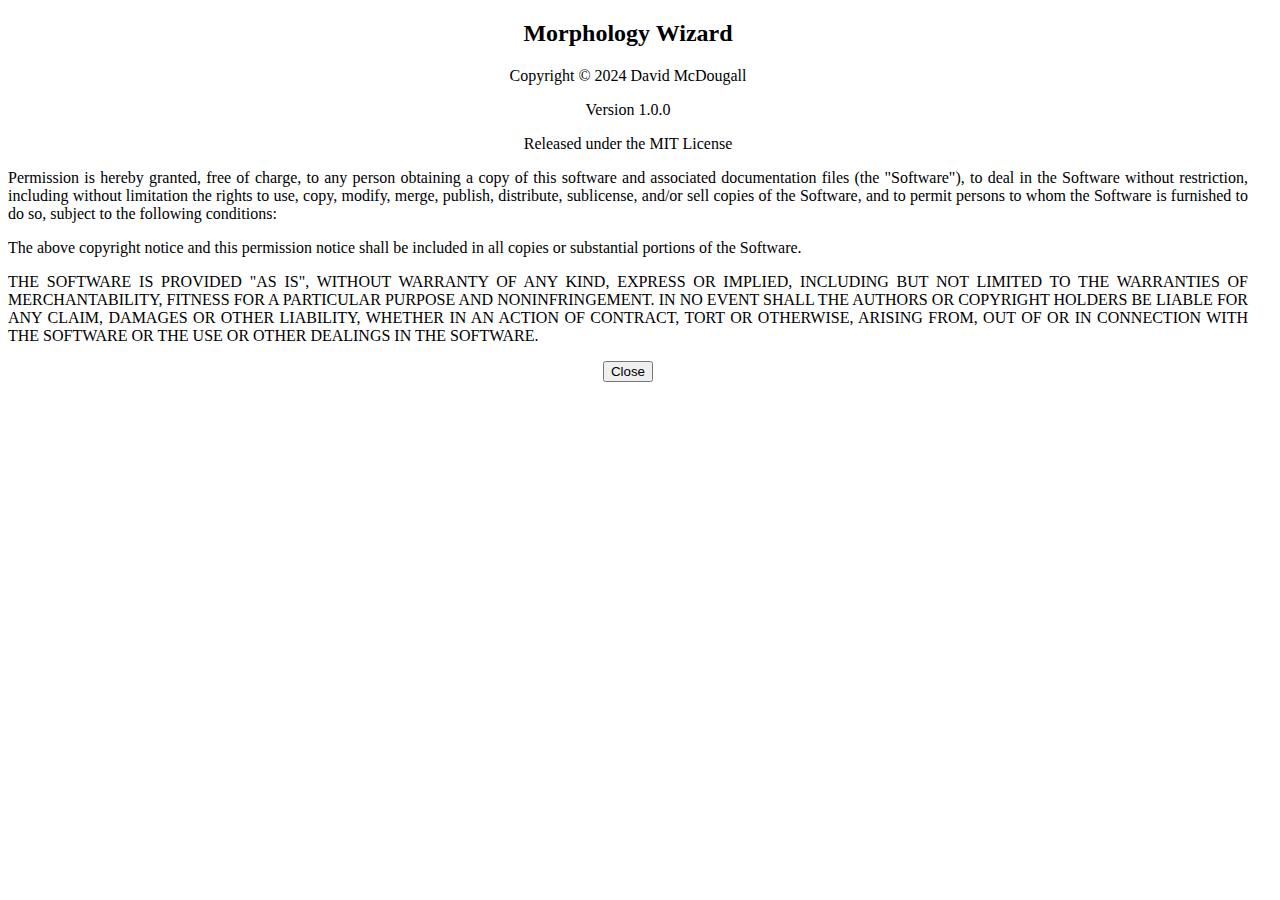
<file: ui/about.html>
<!DOCTYPE html>
<html lang="en">
  <head>
    <meta charset="UTF-8" />
    <meta name="viewport" content="width=device-width, initial-scale=1.0" />
    <meta name="application-name" content="Morphology Wizard" />
    <meta name="description" content="About Morphology Wizard" />
    <meta name="keywords" content="Science,Neuroscience,Neuron,Morphology,WYSIWYG" />
    <meta name="author" content="David McDougall" />
    <title>About Morphology Wizard</title>
    <style>
      * {
        text-align: center;
      }
      .justify {
        text-align: justify;
      }
    </style>
  </head>
  <body style="overflow-y: scroll; margin-right: 2em;">
    <h2>Morphology Wizard</h2>
    <p>Copyright © 2024 David McDougall</p>

    <p>Version 1.0.0</p>

    <p>Released under the MIT License</p>
    <p class="justify">Permission is hereby granted, free of charge, to any
    person obtaining a copy of this software and associated documentation files
    (the "Software"), to deal in the Software without restriction, including
    without limitation the rights to use, copy, modify, merge, publish,
    distribute, sublicense, and/or sell copies of the Software, and to permit
    persons to whom the Software is furnished to do so, subject to the
    following conditions:</p>
    <p class="justify">The above copyright notice and this permission notice
    shall be included in all copies or substantial portions of the
    Software.</p>
    <p class="justify">THE SOFTWARE IS PROVIDED "AS IS", WITHOUT WARRANTY OF ANY
    KIND, EXPRESS OR IMPLIED, INCLUDING BUT NOT LIMITED TO THE WARRANTIES OF
    MERCHANTABILITY, FITNESS FOR A PARTICULAR PURPOSE AND NONINFRINGEMENT. IN
    NO EVENT SHALL THE AUTHORS OR COPYRIGHT HOLDERS BE LIABLE FOR ANY CLAIM,
    DAMAGES OR OTHER LIABILITY, WHETHER IN AN ACTION OF CONTRACT, TORT OR
    OTHERWISE, ARISING FROM, OUT OF OR IN CONNECTION WITH THE SOFTWARE OR THE
    USE OR OTHER DEALINGS IN THE SOFTWARE.</p>

    <button onclick="window.close()">Close</button>
  </body>
</html>
</file>
